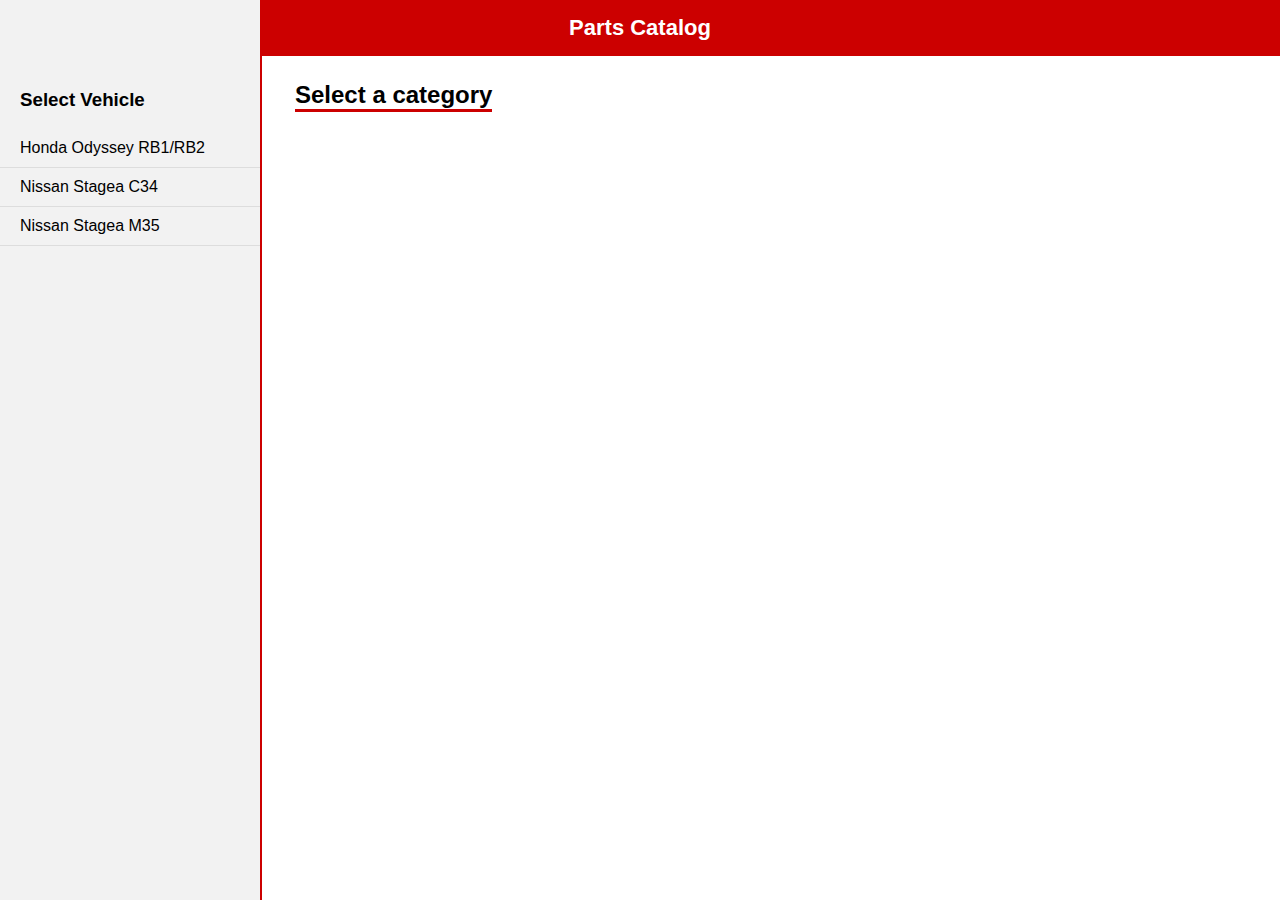
<file: index.html>
<!DOCTYPE html>
<html>
<head>
<meta charset="UTF-8">
<title>Parts Catalog</title>
<style>
    body {
        margin: 0;
        font-family: Arial, sans-serif;
        background: white;
    }

    /* Header */
    .header {
        background: #cc0000; 
        color: white;
        padding: 15px;
        font-size: 22px;
        text-align: center;
        font-weight: bold;
    }

    /* Sidebar */
    .sidebar {
        width: 260px;
        height: 100vh;
        position: fixed;
        left: 0;
        top: 0;
        background: #f2f2f2;
        border-right: 2px solid #cc0000;
        padding-top: 70px;
        overflow-y: auto;
    }

    .sidebar h3 {
        padding-left: 20px;
    }

    .menu-item {
        padding: 10px 20px;
        cursor: pointer;
        border-bottom: 1px solid #ddd;
    }

    .menu-item:hover {
        background: #ffe6e6;
    }

    .submenu {
        display: none;
        background: #ffffff;
        border-left: 3px solid #cc0000;
    }

    .submenu div {
        padding: 8px 30px;
        cursor: pointer;
        border-bottom: 1px solid #eee;
    }

    .submenu div:hover {
        background: #ffcccc;
    }

    /* Main content */
    .content {
        margin-left: 270px;
        padding: 25px;
    }

    .title {
        font-size: 24px;
        font-weight: bold;
        border-bottom: 3px solid #cc0000;
        display: inline-block;
        margin-bottom: 15px;
    }

    .partnumber {
        background: #ffefef;
        border: 1px solid #cc0000;
        padding: 10px;
        margin: 5px 0;
        width: fit-content;
        border-radius: 4px;
    }
</style>
</head>

<body>

<div class="header">Parts Catalog</div>

<div class="sidebar">

    <h3>Select Vehicle</h3>

    <!-- Car 1 -->
    <div class="menu-item" onclick="toggleMenu('rb1')">Honda Odyssey RB1/RB2</div>
    <div id="rb1" class="submenu">
        <div onclick="showParts('rb1_engine')">Engine</div>
        <div onclick="showParts('rb1_trans')">Transmission</div>
        <div onclick="showParts('rb1_susp')">Suspension & Driveline</div>
        <div onclick="showParts('rb1_wheel')">Wheels & Brakes</div>
        <div onclick="showParts('rb1_interior')">Interior</div>
        <div onclick="showParts('rb1_exterior')">Exterior</div>
        <div onclick="showParts('rb1_fluids')">Fluids</div>
        <div onclick="showParts('rb1_align')">Wheel Alignment Specs</div>
    </div>

    <!-- Car 2 -->
    <div class="menu-item" onclick="toggleMenu('c34')">Nissan Stagea C34</div>
    <div id="c34" class="submenu">
        <div onclick="showParts('c34_engine')">Engine</div>
        <div onclick="showParts('c34_trans')">Transmission</div>
        <div onclick="showParts('c34_susp')">Suspension & Driveline</div>
        <div onclick="showParts('c34_wheel')">Wheels & Brakes</div>
        <div onclick="showParts('c34_interior')">Interior</div>
        <div onclick="showParts('c34_exterior')">Exterior</div>
        <div onclick="showParts('c34_fluids')">Fluids</div>
        <div onclick="showParts('c34_align')">Wheel Alignment Specs</div>
    </div>

    <!-- Car 3 -->
    <div class="menu-item" onclick="toggleMenu('m35')">Nissan Stagea M35</div>
    <div id="m35" class="submenu">
        <div onclick="showParts('m35_engine')">Engine</div>
        <div onclick="showParts('m35_trans')">Transmission</div>
        <div onclick="showParts('m35_susp')">Suspension & Driveline</div>
        <div onclick="showParts('m35_wheel')">Wheels & Brakes</div>
        <div onclick="showParts('m35_interior')">Interior</div>
        <div onclick="showParts('m35_exterior')">Exterior</div>
        <div onclick="showParts('m35_fluids')">Fluids</div>
        <div onclick="showParts('m35_align')">Wheel Alignment Specs</div>
    </div>

</div>

<div class="content" id="contentBox">
    <div class="title">Select a category</div>
</div>

<script>
function toggleMenu(id) {
    let menu = document.getElementById(id);
    menu.style.display = (menu.style.display === "block") ? "none" : "block";
}

function showParts(section) {
    const content = document.getElementById("contentBox");

    // You fill these in later with your real part numbers
    const data = {
        rb1_engine: ["Part # RB1-ENG-001", "Part # RB1-ENG-002"],
        rb1_trans: ["Part # RB1-TRANS-001"],
        rb1_susp: ["Part # RB1-SUSP-001"],
        rb1_wheel: ["Part # RB1-WHEEL-001"],
        rb1_interior: ["Part # RB1-INT-001"],
        rb1_exterior: ["Part # RB1-EXT-001"],
        rb1_fluids: ["Part # RB1-FLUID-001"],
        rb1_align: ["Front camber: -0.5°", "Toe: +0.10°"],

        c34_engine: ["Part # C34-ENG-001"],
        c34_trans: ["Part # C34-TRANS-001"],
        c34_susp: ["Part # C34-SUSP-001"],
        c34_wheel: ["Part # C34-WHEEL-001"],
        c34_interior: ["Part # C34-INT-001"],
        c34_exterior: ["Part # C34-EXT-001"],
        c34_fluids: ["Part # C34-FLUID-001"],
        c34_align: ["Front toe: +0.05°"],

        m35_engine: ["Part # M35-ENG-001"],
        m35_trans: ["Part # M35-TRANS-001"],
        m35_susp: ["Part # M35-SUSP-001"],
        m35_wheel: ["Part # M35-WHEEL-001"],
        m35_interior: ["Part # M35-INT-001"],
        m35_exterior: ["Part # M35-EXT-001"],
        m35_fluids: ["Part # M35-FLUID-001"],
        m35_align: ["Rear camber: -1.0°"]
    };

    content.innerHTML = `<div class="title">${section.replace('_', ' ').toUpperCase()}</div>`;

    data[section].forEach(p => {
        content.innerHTML += `<div class="partnumber">${p}</div>`;
    });
}
</script>

</body>
</html>
</file>
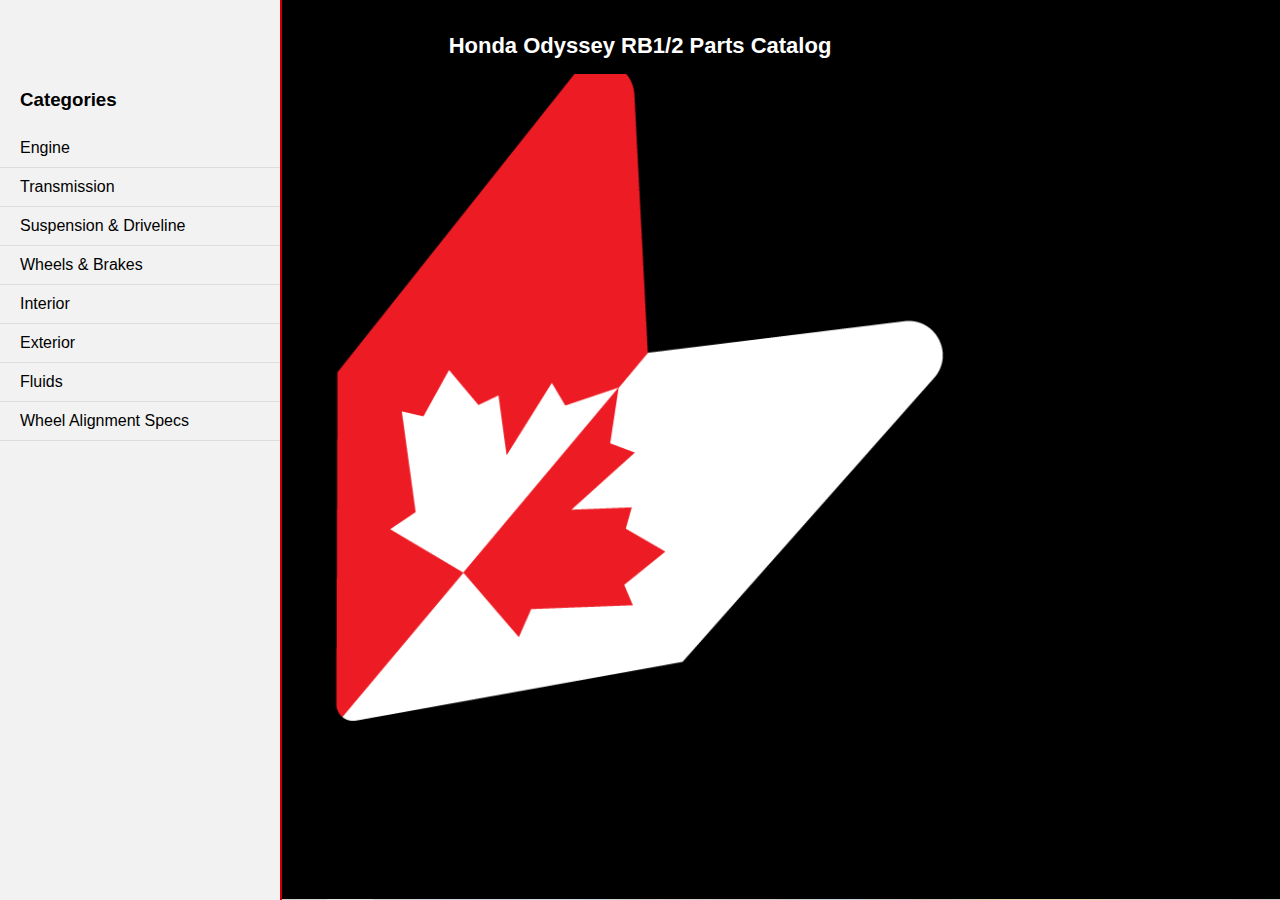
<file: odyssey.html>
<!DOCTYPE html>
<html lang="en">
<head>
<meta charset="UTF-8">
<title>Honda Odyssey RB1/2 Parts Catalog</title>
<style>
body { font-family: Arial, sans-serif; margin:0; background:url('images/CDNJDMPARTS.PNG') no-repeat center center fixed; background-size: cover; }
.header { background:url('images/CDNJDMPARTS.PNG'); color:white; padding:15px; font-size:22px; text-align:center; font-weight:bold; }
.sidebar { width:280px; height:100vh; position:fixed; left:0; top:0; background:#f2f2f2; border-right:2px solid #cc0000; padding-top:70px; overflow-y:auto; }
.sidebar h3 { padding-left:20px; }
.vehicle-item { padding:10px 20px; cursor:pointer; border-bottom:1px solid #ddd; }
.vehicle-item:hover { background:#ffe6e6; }
.submenu { display:none; background:url('images/CDNJDMPARTS.PNG'); border-left:3px solid #cc0000; }
.submenu div { padding:8px 30px; cursor:pointer; border-bottom:1px solid #eee; }
.submenu div:hover { background:#ffcccc; }
.content { margin-left:290px; padding:25px; }
.title { font-size:24px; color:FFFFFF; font-weight:bold; border-bottom:3px solid #cc0000; display:inline-block; margin-bottom:15px; }
.partnumber { background:#ffefef; border:1px solid #cc0000; padding:10px; margin:5px 0; width:fit-content; border-radius:4px; }
a { color:#cc0000; text-decoration:underline; margin-left:10px; }
</style>
</head>
<body>

<a class="back-button" href="index.html"> Main Page</a>
    
<div class="header">Honda Odyssey RB1/2 Parts Catalog</div>

<div class="sidebar">
<h3>Categories</h3>
<div class="vehicle-item" onclick="showParts('engine')">Engine</div>
<div class="vehicle-item" onclick="showParts('transmission')">Transmission</div>
<div class="vehicle-item" onclick="showParts('suspension')">Suspension & Driveline</div>
<div class="vehicle-item" onclick="showParts('wheels')">Wheels & Brakes</div>
<div class="vehicle-item" onclick="showParts('interior')">Interior</div>
<div class="vehicle-item" onclick="showParts('exterior')">Exterior</div>
<div class="vehicle-item" onclick="showParts('fluids')">Fluids</div>
<div class="vehicle-item" onclick="showParts('alignment')">Wheel Alignment Specs</div>
</div>

<div class="content" id="contentBox">
    
</div>

<script>
const data = {
engine: [
{name:"Spark Plugs", link:"", description:"A-Premium APSP097 (A-Premium Canada), NGK 6994/IZFR6K11 (Amazon Link)"},
{name:"Ignition Coil", link:"", description:"30520-PNA-007, NGK 48922"},
{name:"Upstream Oxygen Sensor", link:"", description:"2004-2008 Acura TSX, NTK 24668 (Amazon Link)"},
{name:"Downstream Oxygen Sensor", link:"", description:"36532-RFE-J01, RB1/2 Odyssey Specific, Bosch 15410 will work with wiring modifications"},
{name:"RB1/2 Air Filter", link:"", description:"OEM Paper Style (Amazon Canada / Walmart Canada), K&N 33-2072, aFe 30-10041, NapaGold/WIX 46028"},
{name:"RB3/4 Air Filter", link:"", description:"17220-RLF-000 (Amazon Canada)"},
{name:"Brian Crower Exhaust Valves", link:"", description:"BC3905"},
{name:"Brian Crower Intake Valves", link:"", description:"BC3904"},
{name:"Engine Block Heater", link:"", description:"Zerostart 310-0006, Temro 310-0124, K-Tuned KTD-OIL-103, requires K-Tuned Oil Block Off Plate"},
{name:"Inline Coolant Heater", link:"", description:"Zerostart 320-0002 1-1/4\" Lower Radiator Hose Heater (Amazon Link)"},
{name:"Battery", link:"", description:"OEM Fit - 51R Series, Modified Fit - 26R or 35 Series, requires terminal modifications for Japanese spec battery"},
{name:"Radiator", link:"", description:"Closest USDM carry over is 08-12 Accord, 25mm shorter, cap in different spot"},
{name:"AC Condenser", link:"", description:"80110-SFE-003 OR 80100-SFE-003, 730x419x16mm, no USDM crossover"},
{name:"Starter", link:"", description:"A-Premium 17960N (Amazon Link)"},
{name:"Alternator", link:"", description:"Bosch AL1298X, requires water pump housing swap to USDM style, may require pulleys and tensioner replacement"},
{name:"Water Pump", link:"", description:"19200-RFE-003, K24, 04-08 Acura TSX, 03-07 Accord Japan Built, 03-11 Element Japan Built, 07-09 CRV Mexico Built"},
{name:"RB1/2 Serpentine Belt", link:"", description:"OE Pulley Setup 7PK1776, TSX Pulley Setup 7PK1755"},
{name:"RB3/4 Serpentine Belt", link:"", description:"02-05 Honda CRV, Continental 4070682"},
{name:"Fuel Filter", link:"", description:"In Tank 17048-SFE-010, 03-05 Honda Civic Type R"},
{name:"Air Flow Meter", link:"", description:"On Air Box 37880-PLM-A01, 04-07 Honda CRV"},
{name:"Oil Pressure Switch", link:"", description:"37240-PT0-014"},
{name:"Oil Pan Drain Plug", link:"", description:"M14x1.5 90009-R70-A00"},
{name:"RB1/3 Fuel Pump", link:"", description:"17045-SFE-H50 Level sensor on LH Side, looks like 05-10 USDM Odyssey identical, not confirmed"},
{name:"RB2/4 Fuel Pump", link:"", description:"17045-SFF-900 Level sensor on RH Side, looks like 05-06 Acura RSX identical, not confirmed"}
],
transmission: [
{name:"MFLA 5 Speed Automatic Transmission", link:"", description:"Non-CVT transmission for RB1/2 Odyssey"},
{name:"MFLA Transmission In Line Filter", link:"", description:"25430-PLR-003, located under air box, 04-08 Acura TSX"},
{name:"MFLA Transmission Strainer Filter", link:"", description:"25420-RCK-004, in transmission pan, 04-08 Acura TSX"},
{name:"MFLA Transmission Bearing", link:"", description:"91057-SR3-008, 2004-2014 Acura TSX"},
{name:"MFLA Transmission Valvebody Upgrade Shift Kit", link:"", description:"Superior Transmission Parts STL-HO5-4CYL"}
],
suspension: [
{name:"Front Lower Control Arm Bushings", link:"", description:"2008.5 - 2014 Acura TSX"},
{name:"Front Upper Ball Joints", link:"", description:"Delphi TC1153 fixed, Delphi TC7658 adjustable, Moog K100330, SPC 67320"},
{name:"Front Lower Ball Joints", link:"", description:"Delphi TC2942, Moog K80228, FeBest 0320-CL7D"},
{name:"Complete Bushings", link:"", description:"Siberian Bushing Canada, wide selection for JDM Odyssey"},
{name:"Inner CV Joint & Boot", link:"", description:"2004 - 2008 Acura TSX"},
{name:"Front Left CV Shaft", link:"", description:"2003 - 2007 Honda Accord 2.4L Manual, Trakmotive HO8188"},
{name:"Front Right CV Shaft", link:"", description:"2003 - 2007 Honda Accord 2.4L Manual, A-Premium APCVA576, Trakmotive HO8204"},
{name:"Rear Upper Control Arms", link:"", description:"2007 - 2011 Honda CRV Adjustable Moog RK100046"},
{name:"Front Strut", link:"", description:"2004 - 2008 Acura TSX, A-Premium APSA1266, KYB 340066"},
{name:"Front Strut Mount", link:"", description:"2004 - 2008 Acura TSX, A-Premium APSM205, MOOG K160223"},
{name:"Rear Strut", link:"", description:"2012 - 2016 Honda CRV AWD, carry over RB top hat, may lose AFS function"},
{name:"Rear Strut Mount", link:"", description:"2002 - 2016 Honda CRV, MOOG K90646"},
{name:"Rear Coil Spring", link:"", description:"2002 - 2009 Honda CRV, 52441-SWA-A11, A-Premium APCS335"},
{name:"Rear CV Joint", link:"", description:"2002 - 2006 Honda CRV, 42320-SCA-306"},
{name:"Front Outer CV Boot", link:"", description:"2003 - 2007 Honda Accord, 44018-S9A-020"},
{name:"Front Inner CV Boot", link:"", description:"2003 - 2007 Honda Accord, 44017-S3X-010"},
{name:"Rear Inner & Outer CV Boot", link:"", description:"1998 - 2006 Honda CRV, Mevotech DX628"}
],
wheels: [
{name:"Tire Sizes", link:"", description:"16s - 215/60R16, 17s - 215/55R17 OR 235/50R17, 18s - 245/40R18, Winters 225/45R18"},
{name:"Lug Nuts", link:"", description:"M12x1.5"},
{name:"Wheel Studs", link:"", description:"90113-SD4-902"},
{name:"Bolt Pattern", link:"", description:"5x114.3"},
{name:"Center Bore", link:"", description:"64.1mm"},
{name:"RB1/2 Front Calipers", link:"", description:"2004-2008 Acura TSX, FR - A-Premium APBC1950"},
{name:"RB1/2 Absolute Front Rotors", link:"", description:"2004-2008 Acura TSX, A-Premium APBRS106 Drilled & Slotted"},
{name:"RB1/2/3/4 Non-Absolute Front Rotors", link:"", description:"1998-2003 Honda Accord, 282mm, PowerStop JBR709SCR"},
{name:"RB1/2 Front Brake Calipers", link:"", description:"2004-2008 Acura TSX, may require grinding/shim"},
{name:"RB1/2 Front Brake Pads", link:"", description:"2004-2008 Acura TSX"},
{name:"RB3/4 Front Brake Pads", link:"", description:"2003-2011 Honda Element, Bosch BE914H"},
{name:"RB1/2/3/4 Rear Brake Pads", link:"", description:"Project Mu R391, Endless EP420, Febest 0301-RB2R"},
{name:"RB1/2/3/4 Rear Rotors", link:"", description:"305mm, 2005-2012 Honda CRV, thickness note for CRV rotors vs Odyssey"},
{name:"RB1/2/3/4 Rear Brake Caliper", link:"", description:"2005-2006 Honda CRV only, pads will fit"},
{name:"Rear Parking Brake", link:"", description:"05-06 Honda CRV, 43154-SFE-J01"},
{name:"Front Brembo Setup", link:"", description:"Brembo calipers & rotors, hub centric rings, dust shield modification required"},
{name:"ABS Module", link:"", description:"04-08 Acura TSX"},
{name:"Front Left ABS Sensor", link:"", description:"04-08 Acura TSX, A-Premium ABS0040"},
{name:"Front Right ABS Sensor", link:"", description:"04-08 Acura TSX, A-Premium ABS0037"},
{name:"Rear Left ABS Sensor", link:"", description:"02-06 Honda CRV, A-Premium ABS0044"},
{name:"Rear Right ABS Sensor", link:"", description:"02-06 Honda CRV, A-Premium ABS0043"}
],
interior: [
{name:"RB1/2/3/4 Cabin Air Filter", link:"", description:"Honda OEM 80292-SDA-407, Fram CF10134, NapaGold 4815"},
{name:"Internavi Stereo Swap", link:"", description:"Custom wiring needed, Pinterest guide & YouTube installation links provided"},
{name:"Antenna Adapter", link:"", description:"Scosche HAAB 2005-up Honda"},
{name:"Amplifier Tie In Adapter", link:"", description:"Metra 70-1721"},
{name:"Navi Dash Stereo", link:"", description:"AMPrime Android Dashkit"},
{name:"Speakers", link:"", description:"Front 6.5\" Component, Rear 6.5\" Coaxial"},
{name:"Ignition Starter Switch", link:"", description:"35130-SAA-J51, 03-07 Honda Accord"},
{name:"Drivers Door Handle Latch Release", link:"", description:"72131-SDA-A02, 03-07 Honda Accord Sedan"}
],
exterior: [
{name:"Windshield Wiper Blades", link:"", description:"RB1/2 Driver 28\" U-Hook, Passenger 13\" J-Hook; RB3/4 Driver 26\" J-Hook, Passenger 18\" J-Hook"},
{name:"Rear Wiper Arm Replacement", link:"", description:"2012-16 Honda CRV, requires 11\" J Hook"},
{name:"Front Window Washer Motor", link:"", description:"76806-SL0-G01, 02-06 Acura RSX / 01-06 Honda CRV"},
{name:"Gas Cap", link:"", description:"2004 Honda Accord 2.4L"},
{name:"JDM to USDM License Plate Adapters", link:"", description:"Amazon Link"},
{name:"2006-2008 Fitted Mudflaps", link:"", description:"May fit 03-05 as well"},
{name:"Rear Hatch Struts", link:"", description:"04741-SFJ-W00 (R) & 04746-SFJ-W00 (L)"},
{name:"Lighting", link:"", description:"Various bulbs for DRL, Fog, High Beam, Turn Signals, LED relay, Side Markers; see description for details"}
],
fluids: [
{name:"Transmission Fluid", link:"", description:"CVT HMMF or equivalent, 5 Speed Absolute ATF-DW1, 2.8L initial fill, 6.5L total"},
{name:"Rear Differential", link:"", description:"Honda Dual Pump II Fluid ~1.1L"},
{name:"Coolant", link:"", description:"50/50 Premix, 5L total fill"},
{name:"Engine Oil", link:"", description:"RB1/2 Non-Absolute 5w20, Absolute 5w30; RB3/4 5w20 (All Temps)"},
{name:"Oil Filter", link:"", description:"15400-PLM-A02, WIX 57356XP, Mobil 1 M1-110"},
{name:"Brake Fluid", link:"", description:"DOT 3"}
],
alignment: [
{name:"Front Total Toe", link:"", description:"-0.16° to +0.16°"},
{name:"Steer Ahead", link:"", description:"-0.05° to +0.05°"},
{name:"Front Left Toe", link:"", description:"-0.08° to +0.08°"},
{name:"Front Right Toe", link:"", description:"-0.08° to +0.08°"},
{name:"Front Left Camber", link:"", description:"-1.0° to +1.0°"},
{name:"Front Right Camber", link:"", description:"-1.0° to +1.0°"},
{name:"Front Left Caster", link:"", description:"+3.9° to +5.4°"},
{name:"Front Right Caster", link:"", description:"+3.9° to +5.4°"},
{name:"Rear Total Toe", link:"", description:"-0.16° to +0.16°"},
{name:"Rear Left Toe", link:"", description:"-0.08° to +0.08°"},
{name:"Rear Right Toe", link:"", description:"-0.08° to +0.08°"},
{name:"Rear Left Camber", link:"", description:"-1.8° to -0.03°"},
{name:"Rear Right Camber", link:"", description:"-1.8° to -0.03°"}
]
};

function showParts(category){
    const content = document.getElementById("contentBox");
    content.innerHTML = `<div class="title">${category.toUpperCase()}</div>`;
    const parts = data[category];
    if(parts.length === 0){ content.innerHTML += `<div class="partnumber">No parts added yet</div>`; return; }
    parts.forEach((p,index)=>{
        content.innerHTML += `
        <div class="partnumber">
            <span style="cursor:pointer; font-weight:bold;" onclick="toggleDesc('${category}-${index}')">${p.name}</span>
            <a href="${p.link}" target="_blank">Link</a>
            <div id="${category}-${index}" style="display:none; margin-top:5px; color:#333;">${p.description}</div>
        </div>`;
    });
}

function toggleDesc(id){
    const el=document.getElementById(id);
    el.style.display = el.style.display==="none" ? "block" : "none";
}
</script>
</body>
</html>
</file>
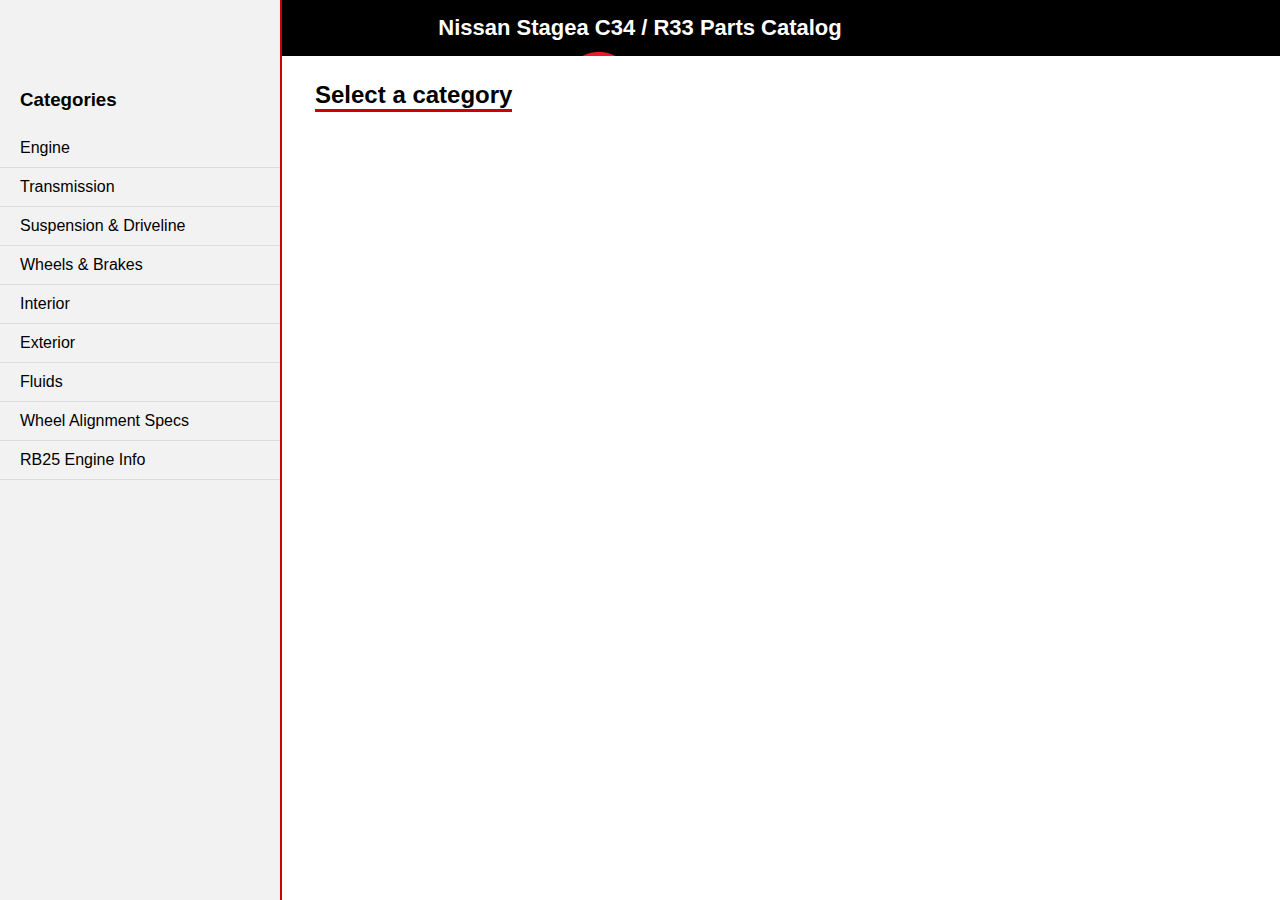
<file: stageaC34.html>
<!DOCTYPE html>
<html lang="en">
<head>
<meta charset="UTF-8">
<title>Nissan Stagea C34 / R33 Parts Catalog</title>
<style>
body { font-family: Arial, sans-serif; margin:0; background:#fff; }
.header { background:url('images/CDNJDMPARTS.PNG') no-repeat center center fixed; color:white; padding:15px; font-size:22px; text-align:center; font-weight:bold; }
.sidebar { width:280px; height:100vh; position:fixed; left:0; top:0; background:#f2f2f2; border-right:2px solid #cc0000; padding-top:70px; overflow-y:auto; }
.sidebar h3 { padding-left:20px; }
.vehicle-item { padding:10px 20px; cursor:pointer; border-bottom:1px solid #ddd; }
.vehicle-item:hover { background:#ffe6e6; }
.submenu { display:none; background:url('images/CDNJDMPARTS.PNG'); border-left:3px solid #cc0000; }
.submenu div { padding:8px 30px; cursor:pointer; border-bottom:1px solid #eee; }
.submenu div:hover { background:#ffcccc; }
.content { margin-left:290px; padding:25px; }
.title { font-size:24px; font-weight:bold; border-bottom:3px solid #cc0000; display:inline-block; margin-bottom:15px; }
.partnumber { background:#ffefef; border:1px solid #cc0000; padding:10px; margin:5px 0; width:fit-content; border-radius:4px; }
a { color:#cc0000; text-decoration:underline; margin-left:10px; }
</style>
</head>
<body>

<div class="header">Nissan Stagea C34 / R33 Parts Catalog</div>

<div class="sidebar">
<h3>Categories</h3>
<div class="vehicle-item" onclick="showParts('engine')">Engine</div>
<div class="vehicle-item" onclick="showParts('transmission')">Transmission</div>
<div class="vehicle-item" onclick="showParts('suspension')">Suspension & Driveline</div>
<div class="vehicle-item" onclick="showParts('wheels')">Wheels & Brakes</div>
<div class="vehicle-item" onclick="showParts('interior')">Interior</div>
<div class="vehicle-item" onclick="showParts('exterior')">Exterior</div>
<div class="vehicle-item" onclick="showParts('fluids')">Fluids</div>
<div class="vehicle-item" onclick="showParts('alignment')">Wheel Alignment Specs</div>
<div class="vehicle-item" onclick="showParts('rb25')">RB25 Engine Info</div>
</div>

<div class="content" id="contentBox">
<div class="title">Select a category</div>
</div>

<script>
const data = {
engine: [
{name:"Radiator", link:"", description:"1993 - 1998 R33 Skyline\n(Automatic transmission models have a routing through the bottom of the radiator to warm the fluid up during the winter, and cool it during the summer. You can opt for a manual transmission radiator, and bypass the radiator cooler and strictly run just the external cooler located in front of the radiator. If you do this, you will need to add .5-.75L of Castrol Transmax or Nissan Matic-J Transmission Fluid.)"},
{name:"Water Pump", link:"", description:"21010-24U26\nISR OE Replacement (Available at iRace! Click Here!)"},
{name:"Thermostat", link:"", description:"Nissan P/N 21200-42L0A\n2000-2004 Nissan Frontier (VG33E)\nOptional Swap: Mishimoto 155 Deg F/68 Deg C (Available at iRace! Click Here!)"},
{name:"Clutch Fan", link:"", description:"GKTech SR/RB/VG High Performance Fan (Available at iRace! Click here!)\nGKTech RB/VG Clutch Fan Adapter (Available at iRace! Click here!)"},
{name:"Fan Belts", link:"", description:"Non-Neo: Power Steering 3PK850, Air Con 4PK910, Alternator 4PK850\nNeo: Power Steering 4PK860, Air Con 4PK915, Alternator 4PK890"},
{name:"PCV Valve", link:"", description:"11810-75T00\n1998-2004 Nissan Frontier (KA24DE)\nOptional Swap: Beck Arnley 045-0332"},
{name:"PCV Valve Insulator", link:"", description:"11812-41B00\n1998-2004 Nissan Frontier (KA24DE)"},
{name:"Exhaust Manifold Studs", link:"", description:"M10x1.25 50mm Length"},
{name:"Head Studs", link:"", description:"Standard Strength: ARP 202-4301 (Available at iRace! Click Here!)\nHigh Strength: ARP 202-4309"},
{name:"Half Moons", link:"", description:"OEM Rubber 11051-58500\nAftermarket Billet Aluminum (Available from Outsider Garage! Click Here!)"},
{name:"Battery", link:"", description:"Japanese Spec are a much more narrow battery terminal. Will require new terminal ends on battery cables.\nOEM Fit - 51/51R Series (Battery is narrow enough, cables will reach either option)\nAftermarket Fit - 34 or 34/78 Dual Terminal Series\nAftermarket Fit w/ FMIC Piping modifications - 86 or 75/86 Dual Terminal Series"},
{name:"MAF Sensor", link:"", description:"95-99 Nissan Maxima 22680-31U00\nOptional Swap: Delphi AF10164, Beck Arnley 158-0824"},
{name:"AAC Valve", link:"", description:"23785-AA001"},
{name:"Air Intake", link:"", description:"APEXi Power Intake Kit\n93-01 Skyline R33 R34 507-N006\n(Available at iRace! Click Here!)"},
{name:"Starter", link:"", description:"OEM P/N 23300-AA300\n95-11 Nissan CF50 / PF50 Forklift\n23300-00H10\n(Forklift starters are better for Stageas that will experience cold weather starting)"},
{name:"Alternator Replacements", link:"", description:"1999 - 2002 Nissan Quest w/50Ignite Bracket Adapter\nAlternator TYC P/N 213821\nRecommended Belt 4PK880"},
{name:"Spark Plugs", link:"", description:"NGK 4644/BRK7E, 0.8mm Gap"},
{name:"Audi Coilpack Conversion", link:"", description:"RB25DET - 08-15 Audi R8 Coil Packs (NGK 48728)\nRB25DET NEO - 02-05 Audi A4 3.0L V6 Coil Packs (NGK 48704)"},
{name:"O2 Sensor", link:"", description:"OEM - 22690-AA007\nOptional Swap: 1990-1996 Nissan 300ZX, Bosch 13091, NTK 24039"},
{name:"Fuel Filter", link:"", description:"K&N PF-1100\nAmazon Canada / Amazon USA"},
{name:"Fuel Injectors", link:"", description:"16600-AA500 340cc (Stock Fit RB25DET)\n16600-EY00A 380cc (Stock Fit 350z)\n16600-38B0A 550cc (Stock Fit GT-R35)*\n*Tuners require tuning if installing these injectors"},
{name:"Fuel Pump", link:"", description:"Walbro GSS340 255LPH (Available at iRace! Click Here!)"},
{name:"Full Engine Gasket Kit", link:"", description:"Neo - 10101-AA525 (Available at LF Industries Canada! Click Here!)"},
{name:"Timing Belt", link:"", description:"13028-20P25 (Amazon Canada Link to the one I bought)\n(Amazon Canada Link to the Full Kit with Pulleys)"}
],
transmission: [
{name:"S2 Tiptronic", link:"", description:"RE4R01B"},
{name:"Automatic Transmission Filter & Gasket", link:"", description:"JS JT304K, Nissan P/N 31728-4AX00"},
{name:"Automatic Transmission Pan Gasket", link:"", description:"31397-41X04"},
{name:"Stage 2 Shift Kit", link:"", description:"MV Automatics offers a Stage 2 Shift Kit for the RE4R01A & RE4R01B transmissions found in the Stagea."},
{name:"5 Speed Manual Swap", link:"", description:"Details not provided."}
],
suspension: [
{name:"Outer Tie Rod Ends", link:"", description:"Factory AWD: S1 & S2 - Moog ES3466 (2000-2002 Nissan Xterra)\nFactory RWD S2 Left Moog ES800357, Right Moog ES800358"},
{name:"Front Lower Ball Joints", link:"", description:"40160-AR510, Febest 0220-LWD1"},
{name:"Rear Ball Joint", link:"", description:"1995-1998 Nissan 240SX, RDS-BJ492 (Available from Kudos Motorsport! Click Here!)"},
{name:"Hicas Ball Joint", link:"", description:"55154-30P01, 1989-1996 300ZX TT"},
{name:"Steering Rack Bellows/Boots", link:"", description:"1995-1998 Nissan 240SX"},
{name:"Front Stabilizer Link/Sway Bar Link", link:"", description:"Moog K80620, 2006-2010 Hyundai Sonata Rears"},
{name:"Rear Wheel Bearing", link:"", description:"92-96 300ZX Twin Turbo 43280-AA300"},
{name:"Rear Wheel Seal", link:"", description:"43252-40P00"},
{name:"Rear Drive Shaft", link:"", description:"Infiniti G35 (unconfirmed)"},
{name:"CV Axles", link:"", description:"Front Left CVS.823, Front Right CVS.824 (Boost Factory)\nRear CV Axles 02-06 Infiniti G35x"},
{name:"CV Axle Boots", link:"", description:"Fronts 2004-2006 Infiniti G35x, Inner Boot Kit 39741-05U87, Napa P/N CVB321 (Right), CVB330 (Left), CVB788 (Both Outer)"},
{name:"Inner CV Joint", link:"", description:"Febest 27X126"},
{name:"Suspension Notes", link:"", description:"Many suspension components carry over from the R33 Skyline. Rear springs: 8kg minimum, 10kg recommended. Coilover and bushings options available."}
],
wheels: [
{name:"Tire Sizes", link:"", description:"16s - 215/60R16\n17s - 215/55R17 OR 235/50R17\n18s - 235/45R18 (Winters 225/45R18)"},
{name:"Wheel Studs", link:"", description:"Front 43222-28B10, Rear 43222-50J00"},
{name:"Lug Nuts", link:"", description:"M12x1.25"},
{name:"Bolt Pattern", link:"", description:"5x114.3"},
{name:"Center Bore", link:"", description:"66.1mm"},
{name:"Brakes", link:"", description:"Detailed information provided for S1/S2 AWD and RWD setups. Front & Rear rotors, pads, calipers swaps listed in description."},
{name:"Brake Master Cylinder", link:"", description:"GKTech HFM BM57 RHD Variant (Available from iRace! Click Here!)"}
],
interior: [
{name:"Stereo", link:"", description:"Scosche NN03B Wiring Adapter\nScosche NDAB Antenna Adapter"},
{name:"Front Speakers", link:"", description:"6.75\" Component Speakers"},
{name:"Rear Speakers", link:"", description:"6.5\""},
{name:"Stereo Trim Removal", link:"", description:"YouTube Link"},
{name:"7\" Android Double Din Dash Adapter", link:"", description:"Main: http://bit.ly/StagXanaviMain\nBackup: http://bit.ly/StagXanavi"}
],
exterior: [
{name:"R34 Front Clip Swap", link:"https://youtu.be/S8R1E_ob5Aw", description:"Thanks Douglas Butler for the vid! Follow him on Instagram! @jdm.douglas"},
{name:"Windshield Moulding", link:"", description:"72752-0V010, Rubber Dum Seal G2G16-89900"},
{name:"Wiper Blades", link:"", description:"All blades are a J Hook\nDrivers - 21\"\nPassenger - 17\"\nRear - 12\""},
{name:"Hood Struts", link:"", description:"95-99 Nissan Maxima, StrongArm Part 4524, 10mm Ball Studs M8X1.25"},
{name:"Rear Hatch Struts", link:"", description:"2005-15 Nissan Xterra, LH - 76649-EA000, RH - 76648-EA000\n20\" 118lb Strut StrongArm 6939, 23\" 120lb Strut AMS 6947"},
{name:"Hood Latch", link:"", description:"65601-70Y00"},
{name:"S1 Bumper Lights", link:"", description:"1993-1997 Nissan Altima (Tabs need minor filing, direct fit)"},
{name:"Badges", link:"", description:"Hatch 'Stagea' Badge - 90895-0V000\nHatch 'Nissan' Badge - 90890-0V010\nGrille 'Unicorn' Badge - 62892-0V801"},
{name:"Door Link", link:"", description:"80430-KB50B & 80431-KB50B"},
{name:"Rear Washer Arm Pivot Seal", link:"", description:"2009-2020 Nissan GTR 28715-0V000"}
],
fluids: [
{name:"Engine Oil", link:"", description:"Japanese Spec 7.5w30 Synthetic, Canadian Recommended 5w30 OR 10w30 Synthetic ~4.3L W/O Filter, ~4.7L W/ Filter"},
{name:"Oil Filter", link:"", description:"15208-53J0A, Mobil-1 M1-208, K&N HP-2008, Wix 51361"},
{name:"Transmission", link:"", description:"Nissan Matic J / Castrol Transmax J or Z, ~6.5L W/O Torque Converter, ~9L W/ Torque Converter"},
{name:"Differentials", link:"", description:"Front: Motul Gear 300 75w90 ~1.3L\nRear: Motul Gear 300 75w90 Limited Slip Diff ~2.5L"},
{name:"Attesa AWD", link:"", description:"Reservoir located in trunk, drivers side: ATF 4400 (SAE 10W), Nissan Matic D ~1.8L"},
{name:"Power Steering", link:"", description:"ATF 4400 (SAE 10W), Redline D4 ~1.5L"},
{name:"Brakes", link:"", description:"Bosch DOT 3 or equivalent ~1.5L"},
{name:"Coolant", link:"", description:"Nissan Green 50/50 Premix ~5L"}
],
alignment: [
{name:"Front Total Toe", link:"", description:"0 to 0.17"},
{name:"FL + FR Toe", link:"", description:"0 to 0.09"},
{name:"FL + FR Camber", link:"", description:"-1.33 to 0.17"},
{name:"Rear Total Toe", link:"", description:"-0.13 to 0.33"},
{name:"RL + RR Toe", link:"", description:"-0.07 to 0.17"},
{name:"RL + RR Camber", link:"", description:"-1.42 to -0.42"},
{name:"L + R Caster", link:"", description:"5.83 to 7.33"},
{name:"L + R SAI", link:"", description:"12.33 to 13.83"}
],
rb25: [
{name:"RB25DE Generic Info", link:"", description:"Detailed RB25DE and RB25DET S1/S2/NEO specs, camshaft durations, lift, power, turbo, injectors, NEO modifications, boost and tuning info. More info: http://mywikimotors.com/rb25det/"}
]
};

function showParts(category){
   const content = document.getElementById("contentBox");
   content.innerHTML = `<div class="title">${category.toUpperCase()}</div>`;
   const parts = data[category];
   if(parts.length === 0){ content.innerHTML += `<div class="partnumber">No parts added yet</div>`; return; }
   parts.forEach((p,index)=>{
       content.innerHTML += `
       <div class="partnumber">
           <span style="cursor:pointer; font-weight:bold;" onclick="toggleDesc('${category}-${index}')">${p.name}</span>
           <a href="${p.link}" target="_blank">Link</a>
           <div id="${category}-${index}" style="display:none; margin-top:5px; color:#333; white-space:pre-wrap;">${p.description}</div>
       </div>`;
   });
}

function toggleDesc(id){
   const el=document.getElementById(id);
   el.style.display = el.style.display==="none" ? "block" : "none";
}
</script>
</body>

</html>
</file>
